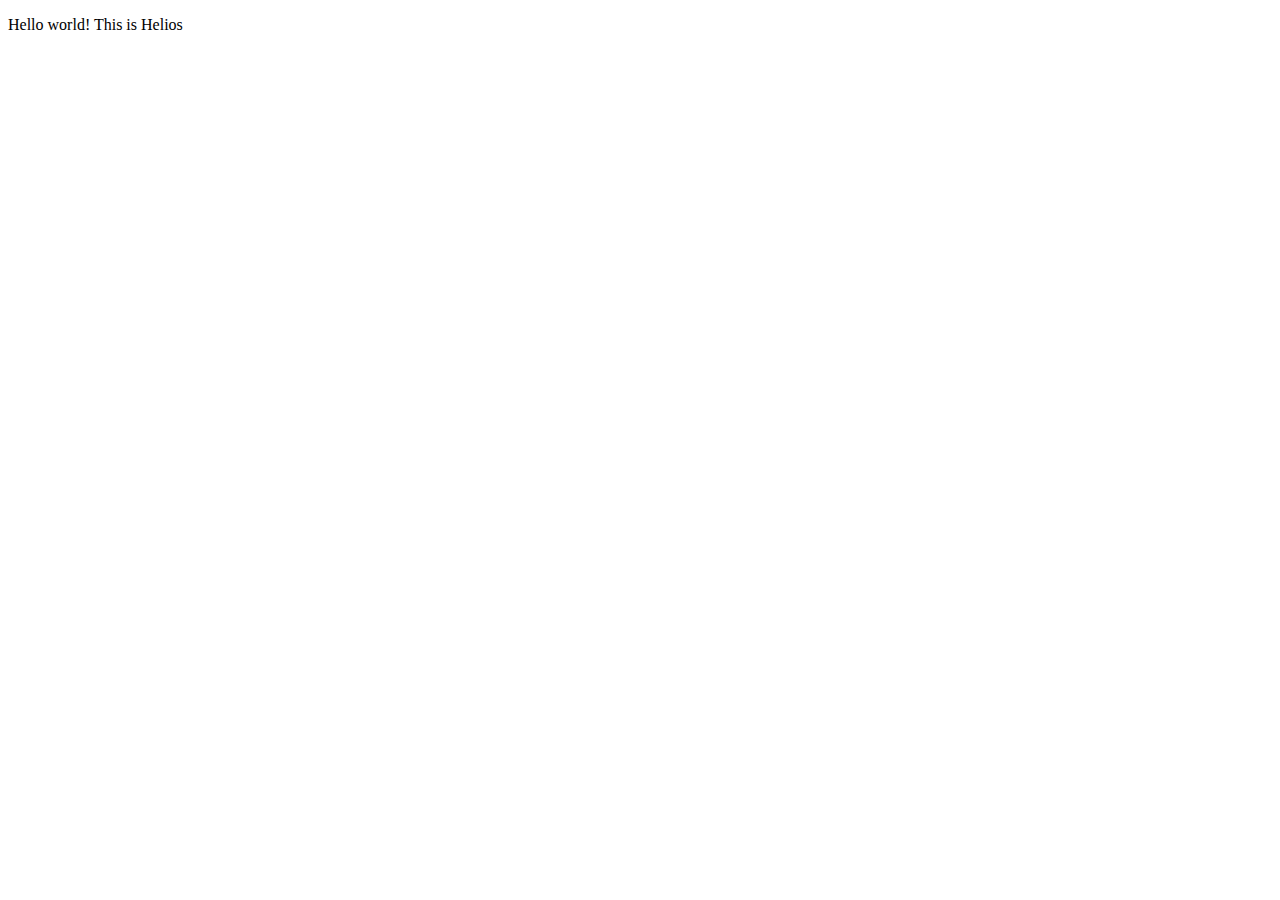
<file: client/index.html>
<!DOCTYPE html>
<html lang="en">
<head>
    <meta charset="UTF-8">
    <meta name="viewport" content="width=device-width, initial-scale=1.0">
    <title>Helios</title>
</head>
<body>
    <p> Hello world! This is Helios </p>
</body>
</html>
</file>
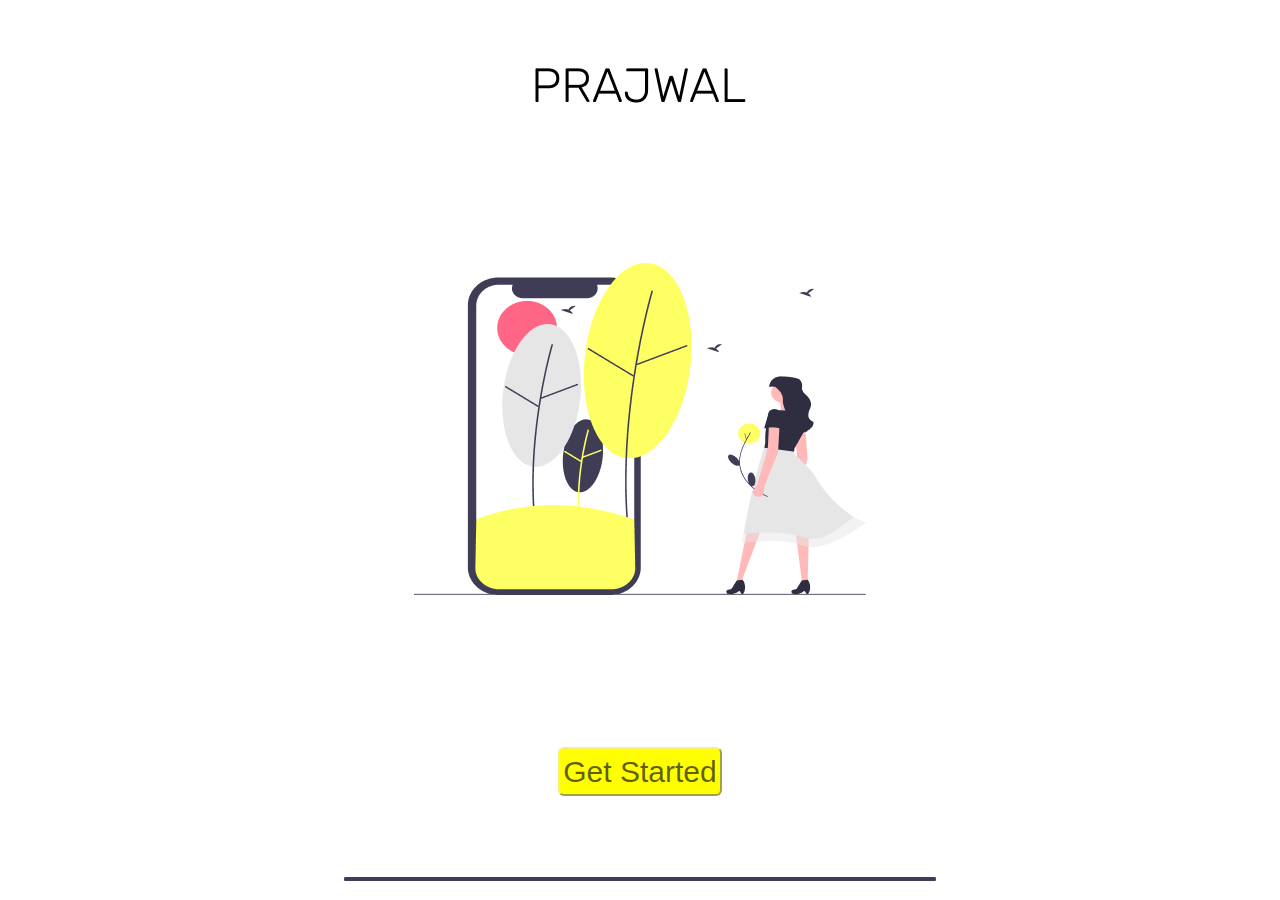
<file: prajwal/templates/index.html>
<!DOCTYPE html>
<html lang="en">
<head>
    <meta charset="UTF-8">
    <meta name="viewport" content="width=device-width, initial-scale=1.0">
    <title>Prajwal</title>
    <link rel="stylesheet" href="../static/css/base.css"/>
    <link rel="stylesheet" href="../static/css/style.css"/>
</head>
<body>

    <section class="welcome-page">
        <div class="app-name">
            <img src="../static/img/prajwal.png" />
        </div>
        <div class="home-image">
            <img src="../static/img/icon.png"  >
         </div>
         <div class="btn-wrapper">
            <div class="start-btn">
                <a href="/data">
                    Get Started
                </a>
            </div>
         </div>
         <div class="vector">
            <img src="../static/img/vector.svg"/>
        </div>
    </section>

</body>
</html>
</file>
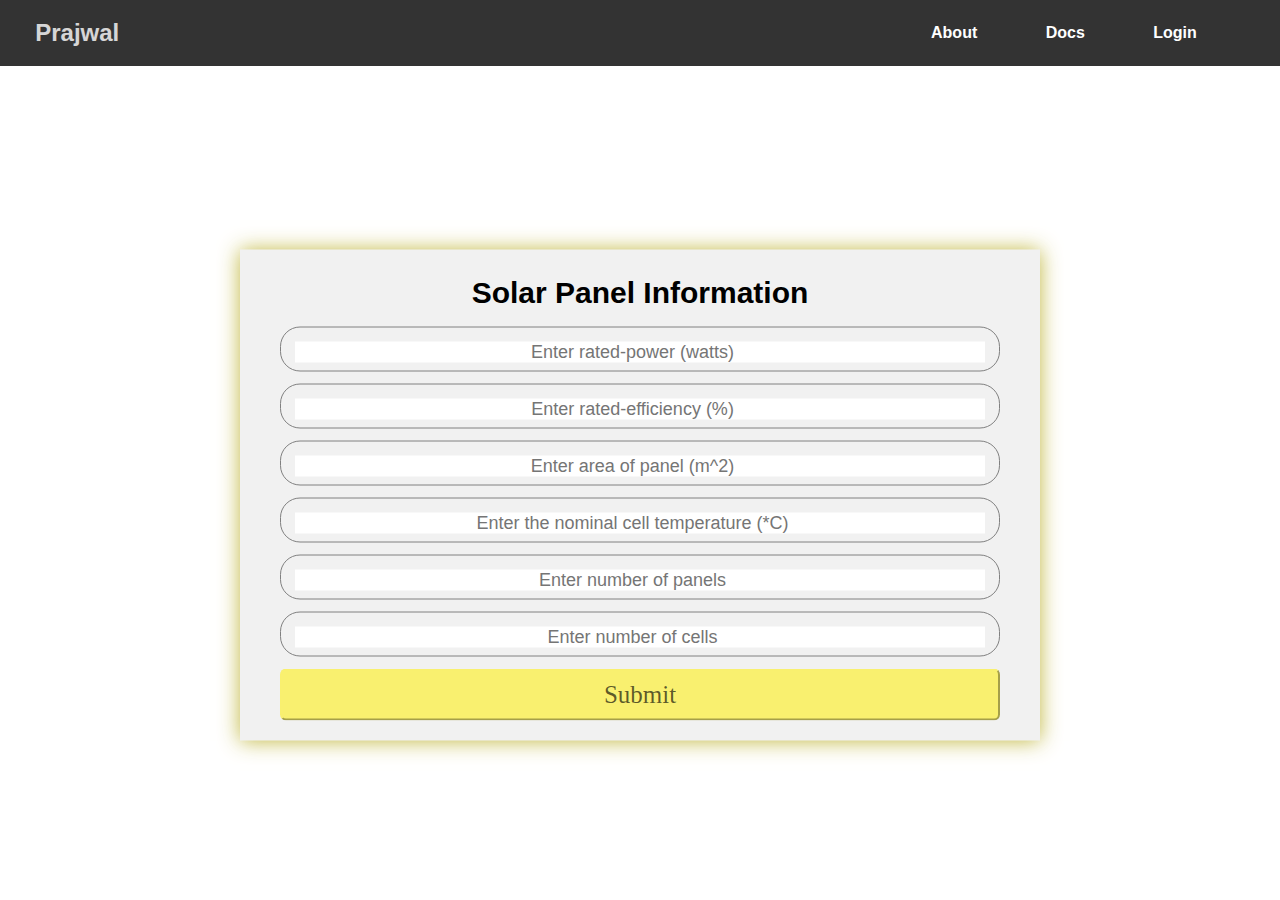
<file: prajwal/templates/data.html>
<!DOCTYPE html>
<html lang="en">
<head>
    <meta charset="UTF-8">
    <meta name="viewport" content="width=device-width, initial-scale=1.0">
    <title>Panel-Data</title>
    <link rel="stylesheet" href="../static/css/base.css"/>
    <link rel="stylesheet" href="../static/css/header.css"/>
    <link rel="stylesheet" href="../static/css/data.css"/>
</head>
<body>

    <header>
        <div class="site-name">
            <a href="home.html">Prajwal</a>
        </div>
        <div class="nav">
            <li>
                <a href="about.html">About</a>
            </li>
            <li>
                <a href="docs.html">Docs</a>
            </li>
            <li>
                <a href="user.html">Login</a>
            </li>
        </div>
    </header>
    
    <section class="data-entry-page" id="panel-data">
        <form action="/data/paneldata" method="POST" class="form">
            <div class="form-lable">
                <p>Solar Panel Information</p>
            </div>
            <div class="input-box">
                <input type="number" placeholder="Enter rated-power (watts)" name="rated-power">
            </div>
            <div class="input-box">
                <input type="number" placeholder="Enter rated-efficiency (%)" name="rated-efficiency">
            </div>
            <div class="input-box">
                <input type="number" placeholder="Enter area of panel (m^2)" name="panel-area">
            </div>
            <div class="input-box">
                <input type="number"  placeholder="Enter the nominal cell temperature (*C)" name="nominal-cell-temp">
            </div>
            <div class="input-box">
                <input type="number" placeholder="Enter number of panels" name="panel-count">
            </div>
            <div class="input-box">
                <input type="number" placeholder="Enter number of cells" name="cell-count">
            </div>
            <div class="btn-wrapper">
                <button type="submit" class="form-btn">Submit</button>
            </div>
        </form>
    </section>

    <div class="responsive-nav">
        <div class="nav-icon">
            <div class="icon" id="show">
                <div class="line"></div>
                <div class="line"></div>
                <div class="line"></div>
            </div>
            <div class="icon" id="hide">
                <div class="cross"></div>
                <div class="cross"></div>
            </div>
        </div>
        <div class="nav-bar">
            <a href="">Home</a>
            <a href="">About</a>
            <a href="">Docs</a>
            <a href="">Login</a>
        </div>
    </div>

    <script src="../static/js/common.js"></script>
</body>
</html>
</file>
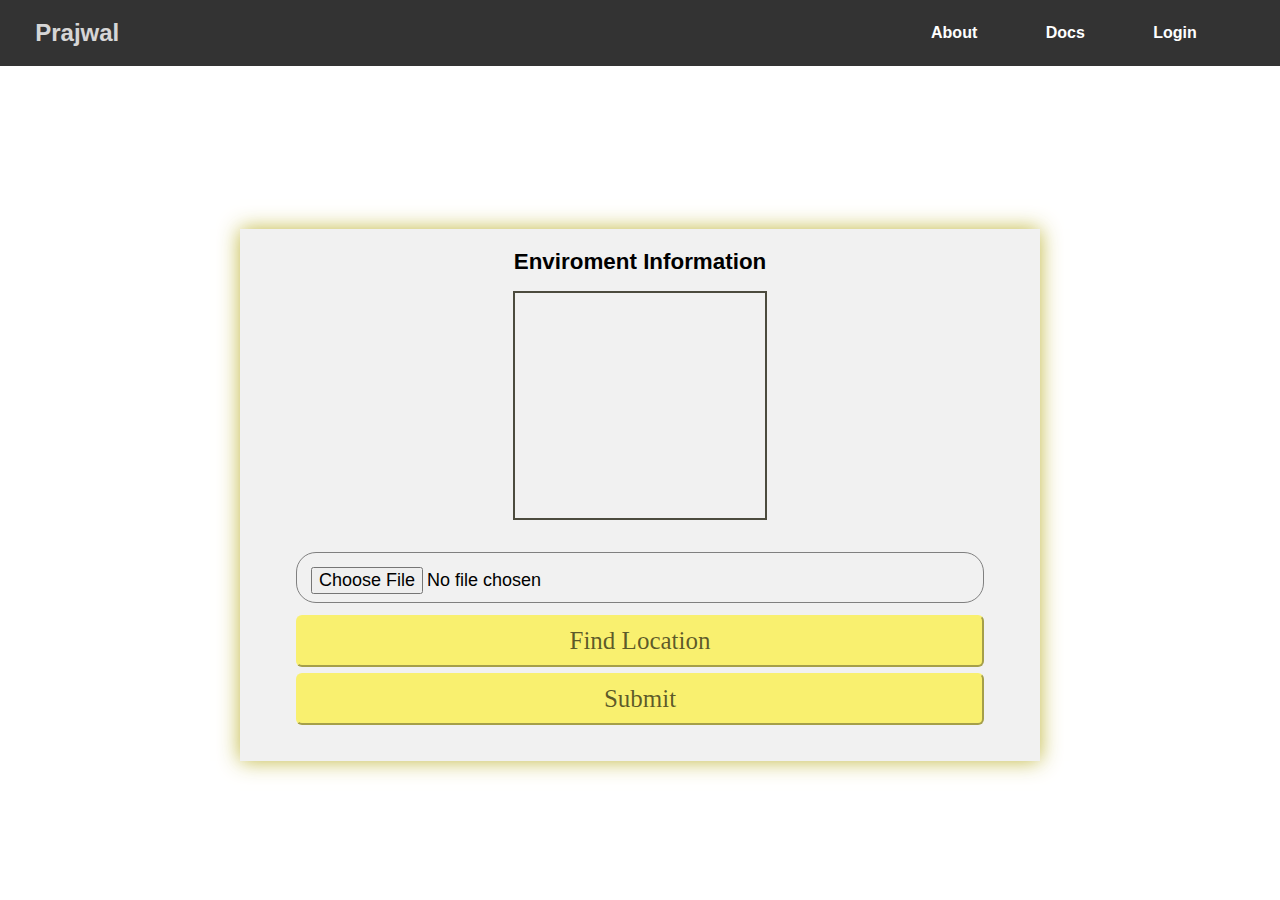
<file: prajwal/templates/enviroment.html>
<!DOCTYPE html>
<html lang="en">
<head>
    <meta charset="UTF-8">
    <meta name="viewport" content="width=device-width, initial-scale=1.0">
    <title>Document</title>
    <link rel="stylesheet" href="../static/css/base.css"/>
    <link rel="stylesheet" href="../static/css/header.css"/>
    <link rel="stylesheet" href="../static/css/data.css"/>
    <link rel="stylesheet" href="../static/css/enviroment.css"/>
</head>
<body>

    <header>
        <div class="site-name">
            <a href="/data">Prajwal</a>
        </div>
        <div class="nav">
            <li>
                <a href="/about">About</a>
            </li>
            <li>
                <a href="/docs">Docs</a>
            </li>
            <li>
                <a href="/user">Login</a>
            </li>
        </div>
    </header>

    <section>
        <div class="page-lable">
            <p>Enviroment Information</p>
        </div>
        <canvas id="canvas" width="250px" height="225px"></canvas>
        <form action="/data/envimage" method="POST" enctype="multipart/form-data">
            <div class="input-box">
                <input type="file" accept="image/*" capture="user" name="image" id="load-image">
            </div>

            <p id="radiation"></p>
            <p id="status"></p>
            <p id="location"></p>

            <div class="btn-wrapper">
                <button type="button"  class="form-btn" id="find-me">Find Location</button>
            </div>
            <div class="btn-wrapper">
                <button type="submit" class="form-btn" id="submit">Submit</button>
            </div>
        </form>
    </section>

    <div class="responsive-nav">
        <div class="nav-icon">
            <div class="icon" id="show">
                <div class="line"></div>
                <div class="line"></div>
                <div class="line"></div>
            </div>
            <div class="icon" id="hide">
                <div class="cross"></div>
                <div class="cross"></div>
            </div>
        </div>
        <div class="nav-bar">
            <a href="">Home</a>
            <a href="">About</a>
            <a href="">Docs</a>
            <a href="">Login</a>
        </div>
    </div>

    <script src="../static/js/enviroment.js"></script>
    <script src="../static/js/common.js"></script>
</body>
</html>
</file>
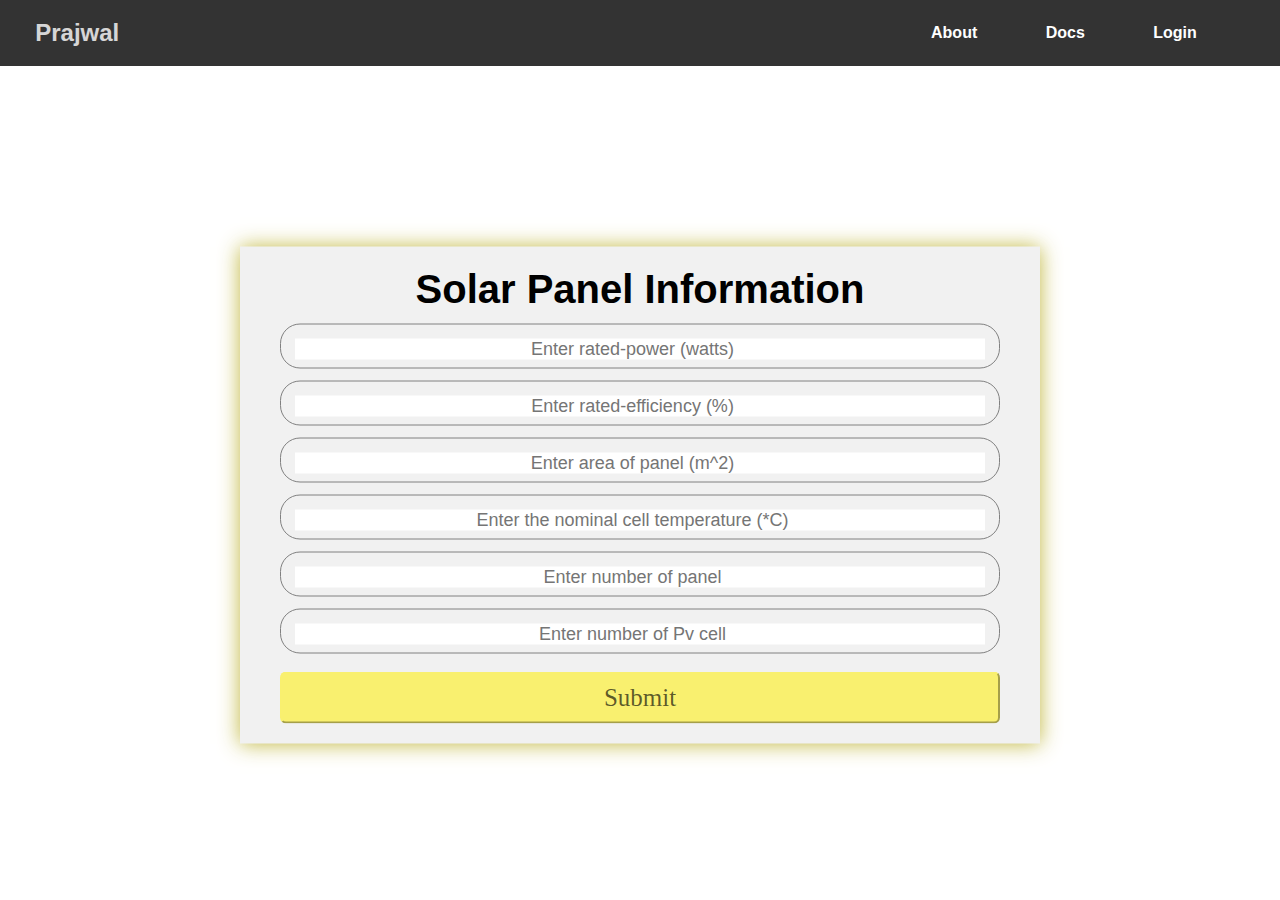
<file: prajwal/templates/home.html>
<!DOCTYPE html>
<html lang="en">
<head>
    <meta charset="UTF-8">
    <meta name="viewport" content="width=device-width, initial-scale=1.0">
    <title>Panel-Data</title>
    <link rel="stylesheet" href="../static/css/home.css"/>
    <link rel="stylesheet" href="../static/css/header.css"/>
    <link rel="stylesheet" href="../static/css/base.css"/>
</head>
<body>

    <header>
        <div class="site-name">
            <a href="home.html">Prajwal</a>
        </div>
        <div class="nav">
            <li>
                <a href="about.html">About</a>
            </li>
            <li>
                <a href="docs.html">Docs</a>
            </li>
            <li>
                <a href="user.html">Login</a>
            </li>
        </div>
        <div class="responsive-nav">
            <div class="nav-icon">
                <div class="icon" id="show">
                    <div class="line"></div>
                    <div class="line"></div>
                    <div class="line"></div>
                </div>
                <div class="icon" id="hide">
                    <div class="cross"></div>
                    <div class="cross"></div>
                </div>
            </div>
            <div class="nav-bar">
                <a href="">Home</a>
                <a href="">About</a>
                <a href="">Docs</a>
                <a href="">Login</a>
            </div>
        </div>
    </header>
    
    <section class="data-entry-page" id="panel-data">
        <form action="/paneldata" method="POST" class="form">
            <div class="form-lable">
                <p>Solar Panel Information</p>
            </div>
            <div class="input-box">
                <!-- <label>Rated-Power</label> -->
                <input type="number" placeholder="Enter rated-power (watts)" name="rated-power">
            </div>
            <div class="input-box">
                <!-- <label>Rated-efficiency</label> -->
                <input type="number" placeholder="Enter rated-efficiency (%)" name="rated-efficiency">
            </div>
            <div class="input-box">
                  <!-- <label>Panel area</label> -->
                <input type="number" placeholder="Enter area of panel (m^2)" name="panel-area">
            </div>
            <div class="input-box">
                <!-- <label>Nominal  cell temperature</label> -->
                <input type="number"  placeholder="Enter the nominal cell temperature (*C)" name="nominal-cell-temp">
            </div>
            <div class="input-box">
                <!-- <label>Panel count</label> -->
                <input type="number" placeholder="Enter number of panel" name="panel-count">
            </div>
            <div class="input-box">
                <!-- <label>Pvcell count</label> -->
                <input type="number" placeholder="Enter number of Pv cell" name="cell-count">
            </div>
            <div class="btn-wrapper">
                <button type="submit" class="form-btn">Submit</button>
            </div>
        </form>
    </section>

</body>
</html>
</file>
<file: prajwal/static/css/base.css>
*{
    margin: 0;
    padding: 0;
    border: none;
    outline: none;
    text-align: center;
    color: black;
    font-family: sans-serif;
}

body{
    background-color: #ffffff;
    font-size: 1rem;
    font-weight: 500;
}

a{
    text-decoration: none;
    color: #ffffff;
}

li{
    text-indent: 0;
}

.btn{
    width: fit-content;
    padding: .6rem;
    border: outset #f9f06f 2px;
    background-color: #f9f06f;
}
</file>
<file: prajwal/static/css/style.css>
.welcome-page{
    width: 100vw;
    height: 100vh;
    overflow: hidden;
    display: grid;
    grid-template-rows: 2fr 6fr 2fr .5fr;
}
.app-name{
    align-items: center;
    display: flex;
    justify-content: center;
    width: 100vw;
    font-family: Rubik;
    font-style: normal;
    font-weight: 300;
    font-size: 48px;
    line-height: 57px;
}
.home-image{
    display: flex;
    justify-content: center;
    align-items: center;
    width: 100vw;
}
.btn-wrapper{
    display: flex;
    justify-content: center;
    align-items: center;
    width: 100vw;
}
.start-btn{
    width: 10rem;
    border: outset #f9f06f 2px;
    border-radius: 6px;
    text-decoration: none;
    font-family: Poppins;
    font-style: normal;
    font-weight: normal;
    font-size: 30px;
    line-height: 45px;
    cursor: pointer;
    background-color: yellow;
}
.start-btn a{
    color: rgba(0, 0, 0, 0.64);
}
.start-btn:hover{
    color:crimson;
    background-color:aqua ;
}
.vector{
    display: flex;
    justify-content: center;
    align-items: center;
    width: 100vw;
}
</file>
<file: prajwal/static/css/header.css>
header{
    padding: 1.2rem;
    background-color: #333333;
    display: flex;
    justify-content: space-between;
    align-items: center;
}
.site-name{
    font-size: 1.5rem;
    font-weight: 600;
    margin-left: 1rem;
    opacity: .8;
    transition: all .4s;
}
.app-name:hover{
    opacity: 1;
}
.nav{
    margin-right: 2rem;
}
.nav li{
    display: inline;
    margin: 0 1rem;
}
.nav a{
    padding: .5rem 1rem;
    font-size: 1rem;
    font-weight: 600;
    border-bottom-right-radius: 10px;
    border-top-left-radius: 10px;
    transition: all .4s;
}
.nav a:hover{
    background: #f9f06f;
    color: #333333; 
}
.responsive-nav{
    display: none;
}

@media screen and (max-width:480px){
    header{
        padding: 0.2rem 1.2rem;
    }
    .app-name{
        margin-left: 0;
    }
    .nav{
        display: none;
    }
    .responsive-nav{
        display: block;
    }
    .nav-icon{
        position: absolute;
        top: 0;
        right: 0;
    }
    .icon{
        width: 4rem;
        height: 4rem;
        display: flex;
        flex-direction: column;
        justify-content: center;
        align-items: center;
    }
    .line{
        width: 2.5rem;
        height: 4px;
        background-color: #ffffff;
        border-radius: 2px;
        margin: .2rem 0;
    }
    .nav-bar{
        position: absolute;
        top: 4rem;
        left: 0rem;
        width: 100vw;
        height: 90vh;
        background-color: #000000;
        opacity: .9;
        display: flex;
        flex-direction: column;
        justify-content: flex-start;
        align-items: center;
    }
    .nav-bar a{
        display: block;
        width: fit-content;
        margin: 1rem 0;
        padding: 1rem 4rem;
        font-size: 1.4rem;
        font-weight: 600;
        border-radius: 6px;
    }
    .nav-bar a:hover{
        background-color: #ffffff;
        color: #000000; 
        opacity: .8;
    }
}
</file>
<file: prajwal/static/css/data.css>
.data-entry-page{
    width: 85%;
    max-width: 800px;
    background: #f1f1f1;
    position: absolute;
    top: 55%;
    left: 50%;
    transform: translate(-50%, -50%);
    padding: 20px 40px;
    box-sizing: border-box;
    border-radius: 0px;
    text-align:center;
    /* box-shadow: 0 0 20px #000000; */
    box-shadow:0 0 20px #bbb12dea;
    /* display: none;    */
}
.form-lable{
    margin-top: 0;
    align-items: center;
    display: flex;
    justify-content: center;
    font-family: 'Segoe UI', Tahoma, Geneva, Verdana, sans-serif;
    font-style: normal;
    font-weight: bold;
    font-size: 30px;
    line-height: 45px;
}
.input-box{
    display: flex;
    justify-content: center;
    align-items: center;
    border: 1px solid gray;
    margin: 12px 0;
    padding: 8px 14px;
    border-radius: 20px;
}
.input-box input{
    width: 100%;
    border: none;
    outline: none;
    font-size: 18px;
    margin-top: 6px;
}
.form-btn{
    display:block;
    background:  #f9f06f;
    padding: 4px 0;
    border: outset #f9f06f 2px;
    border-radius: 6px;
    text-decoration: none;
    font-family: Poppins;
    font-style: normal;
    font-weight: normal;
    font-size: 25px;
    line-height: 40px;
    cursor: pointer;
    color: rgba(0, 0, 0, 0.64);
    cursor: pointer;
    margin-top: 6px;
    width: 100%;
}
.form-btn:hover{
    color:crimson;
    background-color:aqua ;
}
@media screen and (max-width:480px){
    .data-entry-page{
        box-sizing:unset;
        box-shadow: none;
    }
    body{
        background-color: #f1f1f1;
    }
}
</file>
<file: prajwal/static/css/enviroment.css>
section{
    width: 85%;
    max-width: 800px;
    background: #f1f1f1;
    position: absolute;
    top: 55%;
    left: 50%;
    transform: translate(-50%, -50%);
    padding: 20px 40px;
    box-sizing: border-box;
    border-radius: 0px;
    text-align:center;
    box-shadow:0 0 20px #bbb12dea;   
}
.page-lable{
    font-size: 1.4rem;
    font-weight: 600;
}
canvas{
    margin-top: 1rem;
    border: solid #4c4b3e 2px;
}
form{
    padding: 1rem;
}
.data{
    position: absolute;
    top: 10rem;
    right: 10rem;
}
</file>
<file: prajwal/static/css/home.css>
/* welcome-page */

.welcome-page{
    width: 100vw;
    height: 100vh;
    /* padding: 1rem; */
    display: grid;
    grid-template-rows: 1fr 4fr 2fr 1fr;
}
.app-name{
    align-items: center;
    display: flex;
    justify-content: center;
    font-family: Rubik;
    font-style: normal;
    font-weight: 300;
    font-size: 48px;
    line-height: 57px;
}
.home-image{
    display: flex;
    justify-content: center;
    align-items: center;
}
.btn-wrapper{
    display: flex;
    justify-content: center;
    align-items: center;
}
.start-btn{
    width: 10rem;
    border: outset #f9f06f 2px;
    border-radius: 6px;
    text-decoration: none;
    font-family: Poppins;
    font-style: normal;
    font-weight: normal;
    font-size: 30px;
    line-height: 45px;
    cursor: pointer;
    background-color: yellow;
}
.start-btn a{
    color: rgba(0, 0, 0, 0.64);
}
.start-btn:hover{
    color:crimson;
    background-color:aqua ;
}
.vector{
    display: flex;
    justify-content: center;
    align-items: center;
}

/* data entry page */

.data-entry-page{
    width: 85%;
    max-width: 800px;
    background: #f1f1f1;
    position: absolute;
    top: 55%;
    left: 50%;
    transform: translate(-50%, -50%);
    padding: 20px 40px;
    box-sizing: border-box;
    border-radius: 0px;
    text-align:center;
    /* box-shadow: 0 0 20px #000000; */
    box-shadow:0 0 20px #bbb12dea;     
    /* display: none;    */
}
.form-lable{
    margin-top: 0;
    align-items: center;
    display: flex;
    justify-content: center;
    font-family: 'Segoe UI', Tahoma, Geneva, Verdana, sans-serif;
    font-style: normal;
    font-weight: bold;
    font-size: 40px;
    line-height: 45px;
}
.input-box{
    display: flex;
    justify-content: center;
    align-items: center;
    border: 1px solid gray;
    margin: 12px 0;
    padding: 8px 14px;
    border-radius: 20px;
}
.input-box input{
    width: 100%;
    border: none;
    outline: none;
    font-size: 18px;
    margin-top: 6px;
}
.form-btn{
    display:block;
    background:  #f9f06f;
    padding: 4px 0;
    border: outset #f9f06f 2px;
    border-radius: 6px;
    text-decoration: none;
    font-family: Poppins;
    font-style: normal;
    font-weight: normal;
    font-size: 25px;
    line-height: 40px;
    cursor: pointer;
    color: rgba(0, 0, 0, 0.64);
    cursor: pointer;
    margin-top: 6px;
    width: 100%;
}
.form-btn:hover{
    color:crimson;
    background-color:aqua ;
}
</file>
